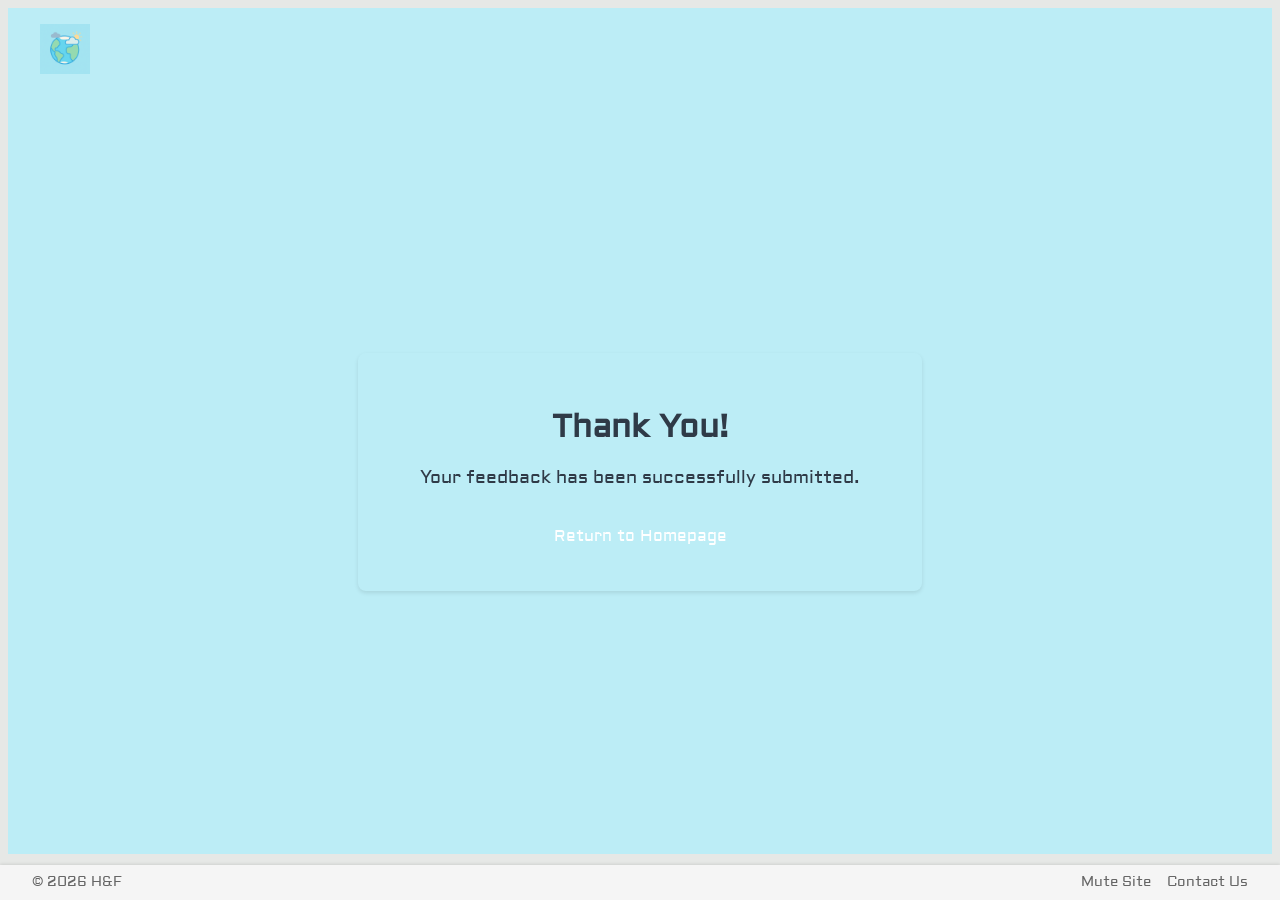
<file: success.html>
<!DOCTYPE html>
<html lang="en">
<head>
    <meta charset="UTF-8">
    <meta name="viewport" content="width=device-width, initial-scale=1.0">
    <title>Feedback Submitted - Solace Weather</title>
    <link rel="stylesheet" href="css/color-pallete-and-fonts.css">
    <link rel="stylesheet" href="css/main.css">
</head>
<body>
    <header class="simplified-header">
        <a href="/wdd231-team" class="logo-link">
            <img src="assets/logo.png" alt="Weather App Logo" class="logo">
        </a>
    </header>

    <main class="success-container">
        <div class="success-message">
            <h1>Thank You!</h1>
            <p>Your feedback has been successfully submitted.</p>
            <a href="/wdd231-team" class="home-link">Return to Homepage</a>
        </div>
    </main>

    <footer>
        <div class="footer-content">
            <p class="copyright">© 2025 H&F</p>
            <div class="footer-controls">
                <button id="muteButton" class="mute-button">Mute Site</button>
                <a class="contact-link" href="contact.html">Contact Us</a>
            </div>
        </div>
    </footer>

    <script>
        // Update copyright year
        document.querySelector('.copyright').textContent = `© ${new Date().getFullYear()} H&F`;
    </script>
</body>
</html>
</file>
<file: css/color-pallete-and-fonts.css>
@import url('https://fonts.googleapis.com/css2?family=Orbitron:wght@400..900&display=swap');
@import url('https://fonts.googleapis.com/css2?family=Aldrich&display=swap');


:root{
    --text-color: #2F3A47;
    --background-color: #E6E8E6;
    --accent-color: #BCEDF6;  
    --header-color: #5E8C61;
    --heading-font: "Ranchers";
    --paragraph-font: Aldrich, Helvetica, sans-serif;
    
    /* Link colors with good contrast ratios */
    --link-color: #000000;
    --link-visited-color: #000000;
    --link-hover-color: #000000;
}
</file>
<file: css/main.css>
@import 'color-pallete-and-fonts.css';

:root {
    color: var(--text-color);
    font-family: var(--paragraph-font);
    background-color: var(--background-color);
}

/* Header Styles */
header {
    display: flex;
    align-items: center;
    justify-content: space-between;
    padding: 0.5rem;
    background-color: var(--accent-color);
}

.header-left {
    display: flex;
    align-items: center;
    padding-left: 1rem;
}

.header-right {
    display: flex;
    align-items: center;
    padding-right: 1rem;
}

.logo {
    width: 50px;
    height: auto;
    flex-shrink: 0;
}

.logo-link {
    display: flex;
    align-items: center;
    text-decoration: none;
    transition: transform 0.3s ease;
    margin-right: 2rem;
}

.logo-link:hover {
    transform: scale(1.05);
}

/* Search Form Styles */
.input {
    flex: 1;
    max-width: 800px;
    margin: 0 auto;
    position: relative;
}

.search-container {
    display: flex;
    gap: 0.5rem;
    width: 100%;
    position: relative;
}

.search-container input {
    flex: 1;
    padding: 0.5rem;
    border: 1px solid var(--header-color);
    border-radius: 4px;
    font-size: 1rem;
    margin-right: 0.5rem;
}

.search-container input::placeholder {
    color: #666;
    font-style: italic;
}

.search-container input:focus {
    outline: none;
    border-color: var(--link-color);
    box-shadow: 0 0 0 2px rgba(0, 102, 204, 0.1);
}

.search-container button {
    padding: 0.5rem 1rem;
    background-color: var(--link-color);
    color: white;
    border: none;
    border-radius: 4px;
    cursor: pointer;
    transition: background-color 0.3s ease;
    display: flex;
    align-items: center;
    gap: 0.5rem;
    flex-shrink: 0;
}

.search-container button:hover {
    background-color: var(--link-hover-color);
}

.search-arrow {
    font-size: 1.2rem;
    line-height: 1;
}

/* Temperature Toggle Styles */
.temperature-toggle {
    display: flex;
    align-items: center;
}

.toggle-label {
    display: flex;
    align-items: center;
    cursor: pointer;
}

.toggle-input {
    height: 0;
    width: 0;
    visibility: hidden;
}

.toggle-slider {
    position: relative;
    display: inline-block;
    width: 50px;
    height: 24px;
    background-color: var(--header-color);
    border-radius: 24px;
    margin: 0 10px;
    transition: 0.4s;
}

.toggle-slider:after {
    content: '';
    position: absolute;
    top: 2px;
    left: 2px;
    width: 20px;
    height: 20px;
    background-color: white;
    border-radius: 50%;
    transition: 0.4s;
}

.toggle-input:checked + .toggle-slider:after {
    transform: translateX(26px);
}

.unit {
    font-weight: bold;
}

/* Weather Grid Layout */
.weather-grid {
    display: grid;
    grid-template-columns: repeat(3, 1fr);
    gap: 2rem;
    padding: 2rem;
    max-width: 1400px;
    margin: 0 auto;
}

/* Current Conditions Styles */
.current-conditions {
    background-color: var(--accent-color);
    padding: 1.5rem;
    border-radius: 8px;
    box-shadow: 0 4px 6px rgba(0, 0, 0, 0.1);
}

.current-conditions h2 {
    margin-bottom: 1rem;
    color: var(--header-color);
    text-align: center;
}

.condition-cards {
    display: flex;
    flex-direction: column;
    gap: 1rem;
}

.condition-card {
    background-color: var(--card-color);
    padding: 1rem;
    border-radius: 8px;
    text-align: center;
    transition: transform 0.3s ease;
}

.condition-card:hover {
    transform: translateY(-2px);
}

.condition-label {
    display: block;
    font-size: 0.9rem;
    color: var(--text-color);
    margin-bottom: 0.5rem;
}

.condition-value {
    font-size: 1.2rem;
    font-weight: bold;
    color: var(--header-color);
}

/* Main Weather Styles */
.main-weather {
    background-color: var(--accent-color);
    padding: 2rem;
    border-radius: 8px;
    box-shadow: 0 4px 6px rgba(0, 0, 0, 0.1);
    text-align: center;
    display: flex;
    flex-direction: column;
    align-items: center;
}

.location-header {
    display: flex;
    justify-content: center;
    align-items: center;
    margin-bottom: 1rem;
    width: 100%;
}

.location-name {
    font-size: 1.5rem;
    color: var(--header-color);
    margin: 0;
    text-align: center;
}

.current-temp {
    font-size: 3rem;
    font-weight: bold;
    color: var(--header-color);
    margin: 1rem 0;
}

.weather-icon {
    width: 120px;
    height: 120px;
    animation: weathericonanimcurrent 6s infinite;
    margin: 1rem 0;
}

.weather-condition {
    font-size: 1.2rem;
    color: var(--text-color);
}

/* Weekly Forecast Styles */
.weekly-forecast {
    background-color: var(--accent-color);
    padding: 1.5rem;
    border-radius: 8px;
    box-shadow: 0 4px 6px rgba(0, 0, 0, 0.1);
}

.weekly-forecast h2 {
    margin-bottom: 1rem;
    color: var(--header-color);
}

.forecast-cards {
    display: flex;
    flex-direction: column;
    gap: 0.5rem;
    max-height: 100%;
    overflow: hidden;
}

.forecast-card {
    background-color: var(--card-color);
    padding: 0.5rem;
    border-radius: 8px;
    display: flex;
    align-items: center;
    gap: 0.5rem;
    transition: transform 0.3s ease;
}

.forecast-card:hover {
    transform: translateY(-2px);
}

.forecast-date {
    font-weight: bold;
    color: var(--header-color);
    min-width: 40px;
    font-size: 0.9rem;
}

.forecast-icon {
    width: 30px;
    height: 30px;
}

.forecast-details {
    flex: 1;
    display: flex;
    flex-direction: column;
    gap: 0.2rem;
}

.forecast-temp {
    font-weight: bold;
    color: var(--header-color);
    font-size: 0.9rem;
}

.forecast-condition {
    font-size: 0.8rem;
    color: var(--text-color);
    white-space: nowrap;
    overflow: hidden;
    text-overflow: ellipsis;
}

.forecast-note {
    text-align: center;
    font-size: 0.8rem;
    color: var(--text-color);
    margin-bottom: 0.5rem;
    font-style: italic;
}

/* Hourly Forecast Styles */
.hourly-forecast {
    padding: 2rem;
    max-width: 1400px;
    margin: 0 auto;
}

.hourly-forecast h2 {
    margin-bottom: 1rem;
    color: var(--header-color);
    text-align: center;
}

.hourly-scroll-container {
    overflow-x: auto;
    padding: 1rem 0;
}

.hourly-timeline {
    display: flex;
    gap: 1rem;
    padding: 0.5rem;
}

.hour-block {
    background-color: var(--accent-color);
    padding: 1rem;
    border-radius: 8px;
    text-align: center;
    min-width: 80px;
    transition: transform 0.3s ease;
    display: flex;
    flex-direction: column;
    align-items: center;
    gap: 0.5rem;
}

.hour-block:hover {
    transform: translateY(-2px);
}

.hour-block .time {
    font-size: 0.9rem;
    color: var(--text-color);
    order: 1;
}

.hour-block .ConditionHourImg {
    width: 40px;
    height: 40px;
    order: 2;
    animation: weathericonanimhour 6s infinite;
}

.hour-block .temperature {
    font-weight: bold;
    color: var(--header-color);
    order: 3;
}

/* Favorite Button Styles */
.favorite-button {
    background: none;
    border: none;
    cursor: pointer;
    font-size: 1.5rem;
    color: var(--text-color);
    transition: color 0.3s ease;
}

.favorite-button:hover {
    color: var(--link-hover-color);
}

.favorite-button.active {
    color: gold;
}

/* Loading Indicator Styles */
.loading-indicator {
    position: fixed;
    top: 50%;
    left: 50%;
    transform: translate(-50%, -50%);
    width: 100%;
    height: 100%;
    background-color: rgba(0, 0, 0, 0.5);
    display: flex;
    flex-direction: column;
    justify-content: center;
    align-items: center;
    z-index: 1000;
}

.spinner {
    width: 50px;
    height: 50px;
    border: 5px solid var(--accent-color);
    border-top-color: var(--link-color);
    border-radius: 50%;
    animation: spin 1s linear infinite;
}

/* Error Message Styles */
.error-message {
    color: #721c24;
    background-color: #f8d7da;
    border: 1px solid #f5c6cb;
    border-radius: 4px;
    padding: 10px;
    margin-top: 10px;
    display: none;
}

.error-message.visible {
    display: block;
}

/* Recent Searches Styles */
.recent-searches-container {
    position: absolute;
    top: 100%;
    left: 0;
    right: 0;
    background-color: var(--background-color);
    border: 1px solid var(--header-color);
    border-radius: 4px;
    margin-top: 0.5rem;
    display: none;
    z-index: 100;
    box-shadow: 0 2px 4px rgba(0, 0, 0, 0.1);
}

.search-container input:focus ~ .recent-searches-container,
.recent-searches-container:hover,
.recent-searches-container.visible {
    display: block;
}

.recent-searches-header {
    display: flex;
    justify-content: center;
    align-items: center;
    padding: 0.5rem 1rem;
    border-bottom: 1px solid var(--header-color);
    background-color: var(--accent-color);
}

.recent-searches-header h3 {
    margin: 0;
    color: var(--header-color);
    font-size: 0.9rem;
}

.close-recent-searches {
    background: none;
    border: none;
    font-size: 1.2rem;
    cursor: pointer;
    color: var(--text-color);
    padding: 0;
    line-height: 1;
}

.close-recent-searches:hover {
    color: var(--link-hover-color);
}

.recent-searches-list {
    list-style: none;
    padding: 0;
    margin: 0;
    max-height: 200px;
    overflow-y: auto;
}

.recent-searches-list li {
    padding: 0.5rem 1rem;
    cursor: pointer;
    transition: background-color 0.2s ease;
}

.recent-searches-list li:hover {
    background-color: var(--accent-color);
}

/* Animations */
@keyframes weathericonanimcurrent {
    0%, 100% { transform: translateY(0); }
    50% { transform: translateY(-10px); }
}

@keyframes weathericonanimhour {
    0%, 100% { transform: translateY(0); }
    50% { transform: translateY(-5px); }
}

@keyframes spin {
    to { transform: rotate(360deg); }
}

/* Responsive Styles */
@media (max-width: 1024px) {
    .weather-grid {
        grid-template-columns: 1fr;
    }
    
    .main-weather {
        order: -1;
    }
}

@media (max-width: 768px) {
    header {
        padding: 0.5rem 0;
    }

    .header-left {
        min-width: auto;
    }

    .header-right {
        min-width: auto;
    }

    .input {
        display: none;
    }
    
    .hour-block {
        min-width: 60px;
        padding: 0.8rem;
    }
    
    .hour-block .time {
        font-size: 0.8rem;
    }
    
    .hour-block .ConditionHourImg {
        width: 30px;
        height: 30px;
    }
    
    .hour-block .temperature {
        font-size: 0.9rem;
    }
    
    .current-temp {
        font-size: 2.5rem;
    }
    
    .weather-icon {
        width: 100px;
        height: 100px;
    }
}

@media (max-width: 480px) {
    .condition-cards {
        grid-template-columns: 1fr;
    }
    
    .search-container input {
        font-size: 0.9rem;
    }
    
    .search-container button {
        padding: 0.5rem;
    }
}

/* Simplified Header Styles */
.simplified-header {
    display: flex;
    justify-content: space-between;
    align-items: center;
    padding: 1rem 2rem;
    background-color: var(--accent-color);
    color: var(--text-color);
}

.simplified-header .input {
    flex: 1;
    max-width: 800px;
    margin: 0 auto;
    position: relative;
}

.simplified-header .search-container {
    display: flex;
    gap: 0.5rem;
    width: 100%;
    position: relative;
}

.simplified-header .search-container input {
    flex: 1;
    padding: 0.5rem;
    border: 1px solid var(--header-color);
    border-radius: 4px;
    font-size: 1rem;
    margin-right: 0.5rem;
}

.simplified-header .search-container input::placeholder {
    color: #666;
    font-style: italic;
}

.simplified-header .search-container button {
    padding: 0.5rem 1rem;
    background-color: var(--link-color);
    color: white;
    border: none;
    border-radius: 4px;
    cursor: pointer;
    transition: background-color 0.3s ease;
    display: flex;
    align-items: center;
    gap: 0.5rem;
    flex-shrink: 0;
}

.simplified-header .search-container button:hover {
    background-color: var(--link-hover-color);
}

.simplified-header .search-arrow {
    font-size: 1.2rem;
    line-height: 1;
}

/* Contact Page Styles */
.contact-main {
    max-width: 800px;
    margin: 2rem auto;
    padding: 0 2rem;
}

.contact-main h1 {
    text-align: center;
    color: var(--header-color);
    margin-bottom: 2rem;
}

.feedback-form {
    background-color: var(--accent-color);
    padding: 2rem;
    border-radius: 8px;
    box-shadow: 0 4px 6px rgba(0, 0, 0, 0.1);
    max-width: 100%;
    box-sizing: border-box;
}

.form-group {
    margin-bottom: 1.5rem;
    max-width: 100%;
}

.form-group label {
    display: block;
    margin-bottom: 0.5rem;
    color: var(--header-color);
    font-weight: 500;
}

.form-group input,
.form-group textarea,
.form-group select {
    width: 100%;
    padding: 0.75rem;
    border: 1px solid var(--header-color);
    border-radius: 4px;
    font-size: 1rem;
    background-color: white;
    color: var(--text-color);
    box-sizing: border-box;
}

.form-group input:focus,
.form-group textarea:focus,
.form-group select:focus {
    outline: none;
    border-color: var(--link-color);
    box-shadow: 0 0 0 2px rgba(0, 123, 255, 0.25);
}

.form-group textarea {
    min-height: 150px;
    resize: vertical;
    max-width: 100%;
}

.submit-button {
    background-color: var(--link-color);
    color: white;
    padding: 0.75rem 1.5rem;
    border: none;
    border-radius: 4px;
    font-size: 1rem;
    cursor: pointer;
    transition: background-color 0.3s ease;
    width: 100%;
    box-sizing: border-box;
}

.submit-button:hover {
    background-color: var(--link-hover-color);
}

/* Footer Styles */
footer {
    background-color: #f5f5f5;
    color: #666;
    padding: 0.5rem 0;
    position: fixed;
    bottom: 0;
    left: 0;
    right: 0;
    width: 100%;
    box-shadow: 0 -1px 3px rgba(0, 0, 0, 0.1);
}

.footer-content {
    max-width: 1400px;
    margin: 0 auto;
    padding: 0 2rem;
    display: flex;
    justify-content: space-between;
    align-items: center;
    font-size: 0.9rem;
    color: #666;
}

.footer-controls {
    display: flex;
    gap: 1rem;
    align-items: center;
}

.mute-button {
    background: none;
    border: none;
    color: inherit;
    cursor: pointer;
    font-size: inherit;
    font-family: inherit;
    padding: 0;
    transition: color 0.3s ease;
}

.mute-button:hover {
    color: var(--link-hover-color);
}

.copyright {
    margin: 0;
}

.contact-link {
    color: inherit;
    text-decoration: none;
    transition: color 0.3s ease;
}

.contact-link:hover {
    color: var(--link-hover-color);
}

/* Main content padding to prevent footer overlap */
main {
    padding-bottom: 3rem;
}

/* Success page styles */
.success-container {
    display: flex;
    justify-content: center;
    align-items: center;
    min-height: calc(100vh - 200px); /* Account for header and footer */
    padding: 2rem;
    background-color: var(--accent-color);
}

.success-message {
    text-align: center;
    background-color: var(--card-bg);
    padding: 2rem;
    border-radius: 8px;
    box-shadow: 0 2px 4px rgba(0, 0, 0, 0.1);
    max-width: 500px;
    width: 100%;
}

.success-message h1 {
    color: var(--primary-color);
    margin-bottom: 1rem;
}

.success-message p {
    color: var(--text-color);
    margin-bottom: 1.5rem;
    font-size: 1.1rem;
}

.home-link {
    display: inline-block;
    background-color: var(--primary-color);
    color: white;
    padding: 0.75rem 1.5rem;
    border-radius: 4px;
    text-decoration: none;
    font-weight: 500;
    transition: background-color 0.3s ease;
}

.home-link:hover {
    background-color: var(--primary-dark);
}

/* Hamburger Menu Styles */
.hamburger-menu {
    display: none;
    flex-direction: column;
    justify-content: space-between;
    width: 30px;
    height: 21px;
    background: transparent;
    border: none;
    cursor: pointer;
    padding: 0;
    z-index: 10;
}

.hamburger-line {
    width: 100%;
    height: 3px;
    background-color: var(--text-color);
    border-radius: 3px;
    transition: all 0.3s ease;
}

.mobile-menu {
    display: none;
    position: fixed;
    top: 0;
    right: 0;
    left: 0;
    background-color: var(--accent-color);
    padding: 0;
    z-index: 1000;
    transform: translateY(-100%);
    transition: transform 0.3s ease;
    box-shadow: 0 2px 5px rgba(0, 0, 0, 0.2);
}

.mobile-menu.active {
    transform: translateY(0);
}

.mobile-menu-header {
    display: flex;
    justify-content: flex-end;
    padding: 0.5rem;
    position: relative;
}

.close-menu {
    background: none;
    border: none;
    font-size: 32px;
    cursor: pointer;
    color: var(--text-color);
    padding: 0;
    width: 30px;
    height: 30px;
    display: flex;
    align-items: center;
    justify-content: center;
    margin-right: 1.5rem;
}

.mobile-menu-content {
    padding: 0 1rem 1rem 1rem;
}

.mobile-menu .search-container {
    display: flex;
    gap: 0.5rem;
    width: 100%;
    margin: 0;
}

.mobile-menu .search-container input {
    flex: 1;
}

.mobile-menu .bottom-controls {
    display: flex;
    justify-content: space-between;
    align-items: center;
    margin-top: 2rem;
}

.mobile-menu .temperature-toggle {
    margin: 0;
}

.mobile-menu .LinkHeadInside {
    margin: 0;
    padding: 0;
    text-decoration: none;
    color: var(--text-color);
}

@media (max-width: 768px) {
    .hamburger-menu {
        display: flex;
    }

    .desktop-only {
        display: none;
    }

    .mobile-only {
        display: block;
    }

    .mobile-menu {
        display: block;
    }

    .header-left {
        min-width: auto;
    }

    .header-right {
        min-width: auto;
    }

    .input {
        display: none;
    }

    header {
        padding: 1rem;
        flex-direction: row;
    }
}

/* Animation for hamburger menu when active */
.hamburger-menu.active .hamburger-line:nth-child(1) {
    transform: translateY(9px) rotate(45deg);
}

.hamburger-menu.active .hamburger-line:nth-child(2) {
    opacity: 0;
}

.hamburger-menu.active .hamburger-line:nth-child(3) {
    transform: translateY(-9px) rotate(-45deg);
}
</file>
